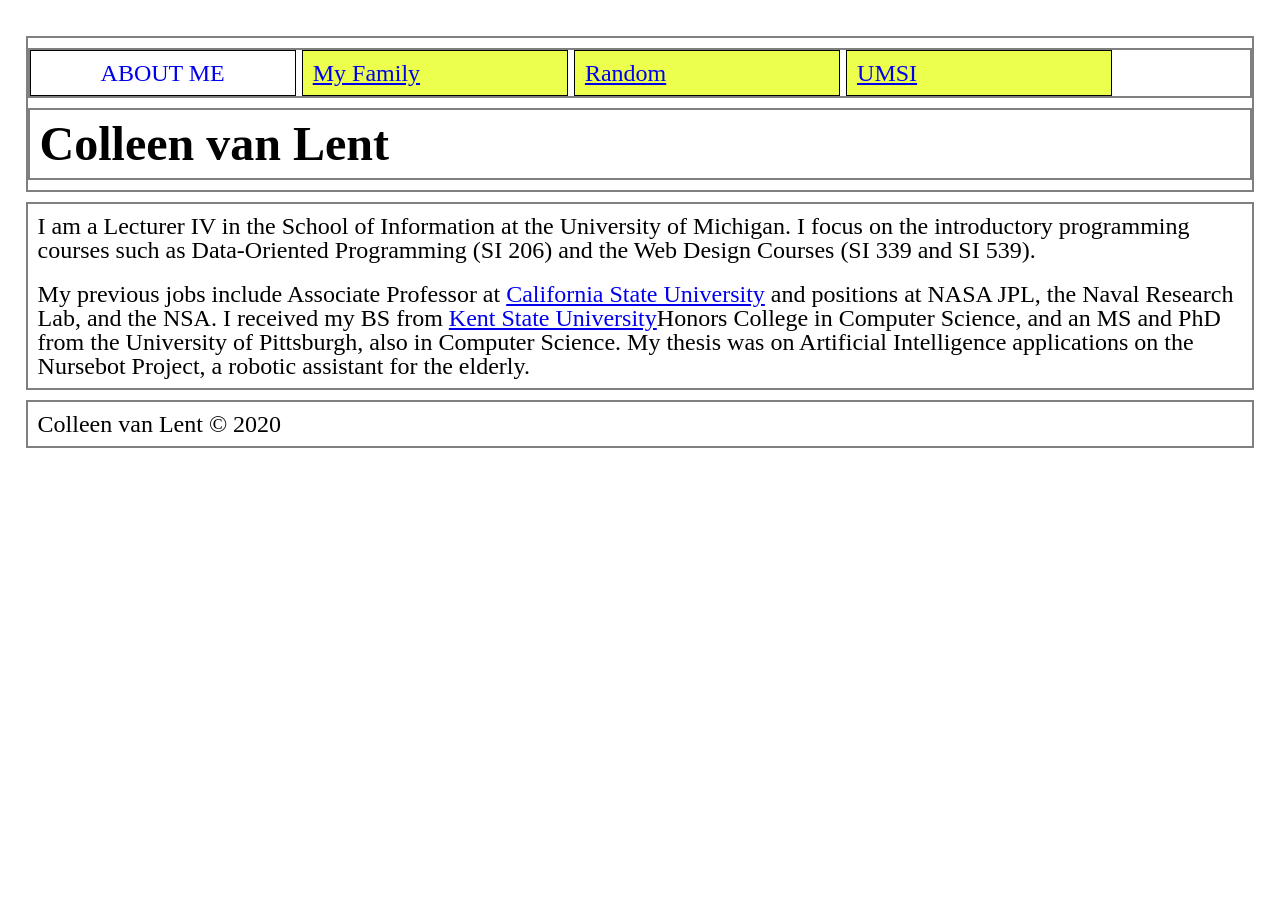
<file: index.html>
<!DOCTYPE html>
	<!-- You do not need to make any changes to this file, but
	you should still review the tags to make sure that you
	are familiar with them. -->

<html lang="en">
<!-- All of the meta data for the page belongs in the header tag -->
<head>
	<meta charset="UTF-8">
	<meta name="viewport" content="width=device-width, initial-scale=1.0">
	<!-- Link to the favicon image -->
	<link rel="icon" href="images/favicon.ico">
	<!-- Link to the reset file -->
	<link rel="stylesheet" href="css/html5reset.css">
	<!-- Link to the stylesheet -->
	<link rel="stylesheet" href="css/style.css">
	<title>About Me</title>
</head>

<!-- All of the visible code in the page belongs in the body tag -->
<body>
	<!-- Header is a sematic tag page that aids readability -->
	<header>
		<!-- Nav is a sematic tag page that aids accessibility -->
		<nav>
			<ul>
				<!-- Since I am on the index file I added class = action to the link to index. -->
				<li class="active"><a href = "index.html" >About Me</a></li>
				<li><a href = "personal.html">My Family</a></li>
				<li><a href = "random.html">Random</a></li>
				<li><a href = "http://www.si.umich.edu">UMSI</a></li>
			</ul>
		</nav>
		<!-- The h1 is a semantic tag that aids accessibility -->
		<h1>Colleen van Lent</h1>
	</header>

	<!-- Every page should have a main tag for accessibility -->
	<main>
		<p>I am a Lecturer IV in the School of Information at the 
			University of Michigan. I focus on the introductory 
			programming courses such as Data-Oriented Programming 
			(SI 206) and the Web Design Courses (SI 339 and SI 539).</p>

		<!-- Make sure your anchor tags have a link (href) and a clickable component -->
		<p>My previous jobs include Associate Professor at 
			<a href = "http://www.csulb.edu">California State University</a> 
			and positions at NASA JPL, the Naval Research Lab, and the NSA. 
			I received my BS from <a href = "http://www.kent.edu">Kent State 
			University</a>Honors College in Computer Science, and an MS 
			and PhD from the University of Pittsburgh, also in Computer 
			Science. My thesis was on Artificial Intelligence applications on 
			the Nursebot Project, a robotic assistant for the elderly.</p>
	</main>

	<!-- Footer is a sematic tag page that aids readability -->
	<footer>
		<p>Colleen van Lent &copy; 2020</p>
	</footer>
</body>
</html>
</file>
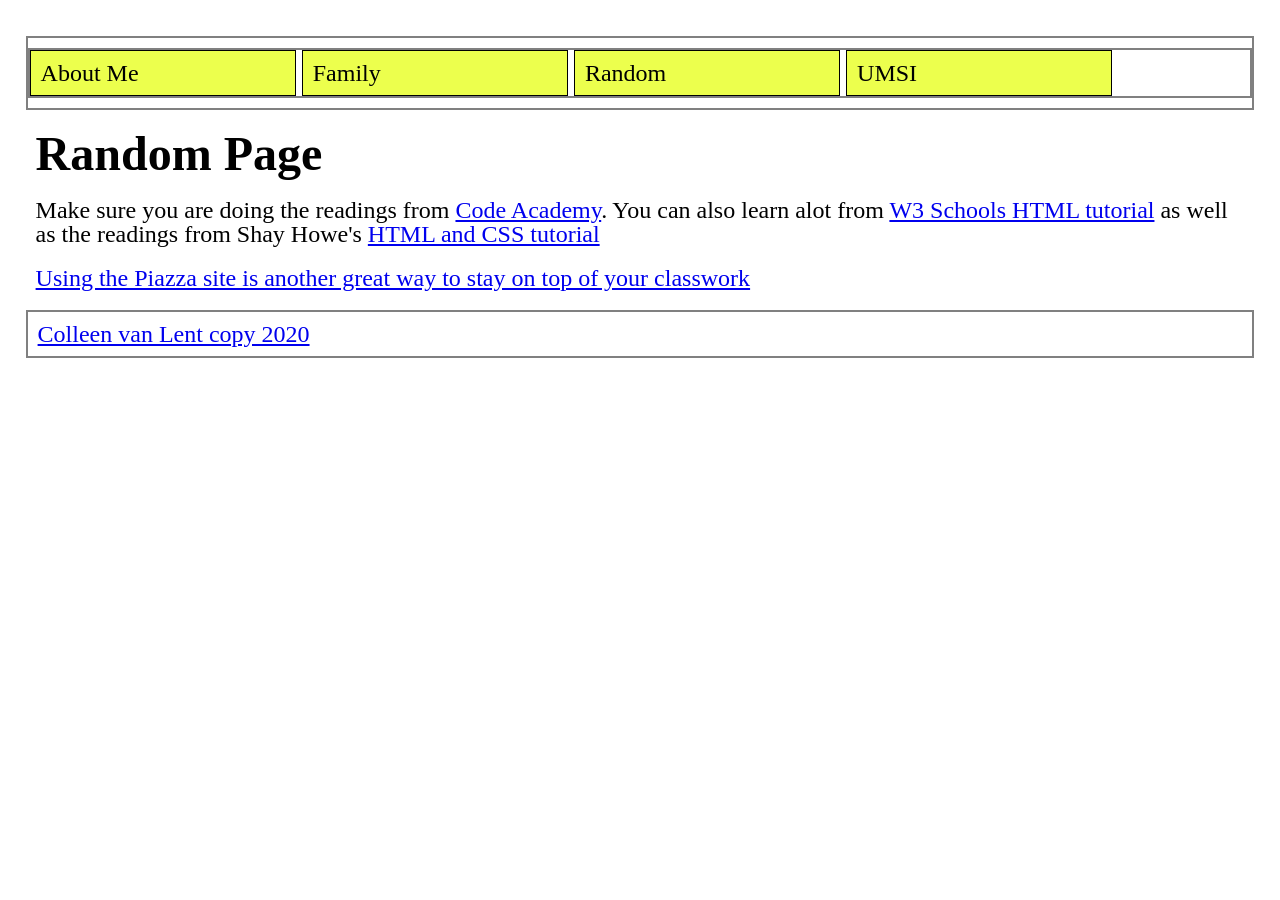
<file: random.html>
<!DOCTYPE html>
<html lang="en">
<head>
	<!--  TIP 
	You will find any errors from the head section using the console. -->
	<meta charset="UTF-8">
	<meta name="viewport" content="width=device-width, initial-scale=1.0">
	<link rel="icon" href="imgs/favicon">
	<link rel="stylesheet" href="css/html5reset.css">
	<link rel="stylesheet" href="css/style.css">
	<title>Random</title>
</head>
<body>
	<header>
		<nav>
			<ul>
				<li>About Me</li>
				<li>Family</li>
				<li>Random</li>
				<li>UMSI</li>
			</ul>
		</nav>
	</header>
	
	<h2>Random Page</h2>

	<p>Make sure you are doing the readings from 
		<a href= "https://www.codecademy.com/">Code Academy</a>.  You can also 
		learn alot from <a href = "www.w3schools.com/html/">W3 Schools HTML 
		tutorial</a> as well as the readings from Shay Howe's 
		<a href = "https://learn.shayhowe.com/html-css/"<a>HTML and CSS tutorial</p>

	<p>Using the Piazza site is another great way to stay on top of your classwork</p>

	<footer>
		<p>Colleen van Lent copy 2020</p>
	</footer>
</body>
</html>
</file>
<file: css/style.css>
/*Add padding and margin to space out the page.
Make the font larger too.*/
body{
	margin:1%;
	padding:1%;
	font-size:150%;
}

/*Make the h1 heading bigger with a bold font*/
h1{
	font-size: 2em; 
	font-weight: bold;
}


.active{
	background: white;
    text-transform: uppercase;
	text-align: center;
}

.active a{
	text-decoration: none;;
}

/*Style the images*/
img{
    height: 200px;
    width:auto;
    border: 3px solid blue;
    padding: 25px;
    border-radius: 10px;
    margin: 10px;
}

/*Make the h2 heading match h1*/
h2{
	font-size: 2em; 
	font-weight: bold;
}

/*Improve the spacing for paragraphs AND headings*/
p, h1, h2 {
    padding: 10px;
}

/*Add borders around the main components and some
space too*/
header, nav, main, h1, footer{
	border: 2px solid grey;
	margin: 10px 0;
}


/*Change the styling for all of the list 
items in the nav section*/
nav li{
	background-color: #ECFF4D;
	padding:10px;
	width:25%;
	border:1px solid black;
	display: inline-block;
	width: 20%;
}



/*Added this so the links stay the same color*/
a:visited{color:#0000FF}
</file>
